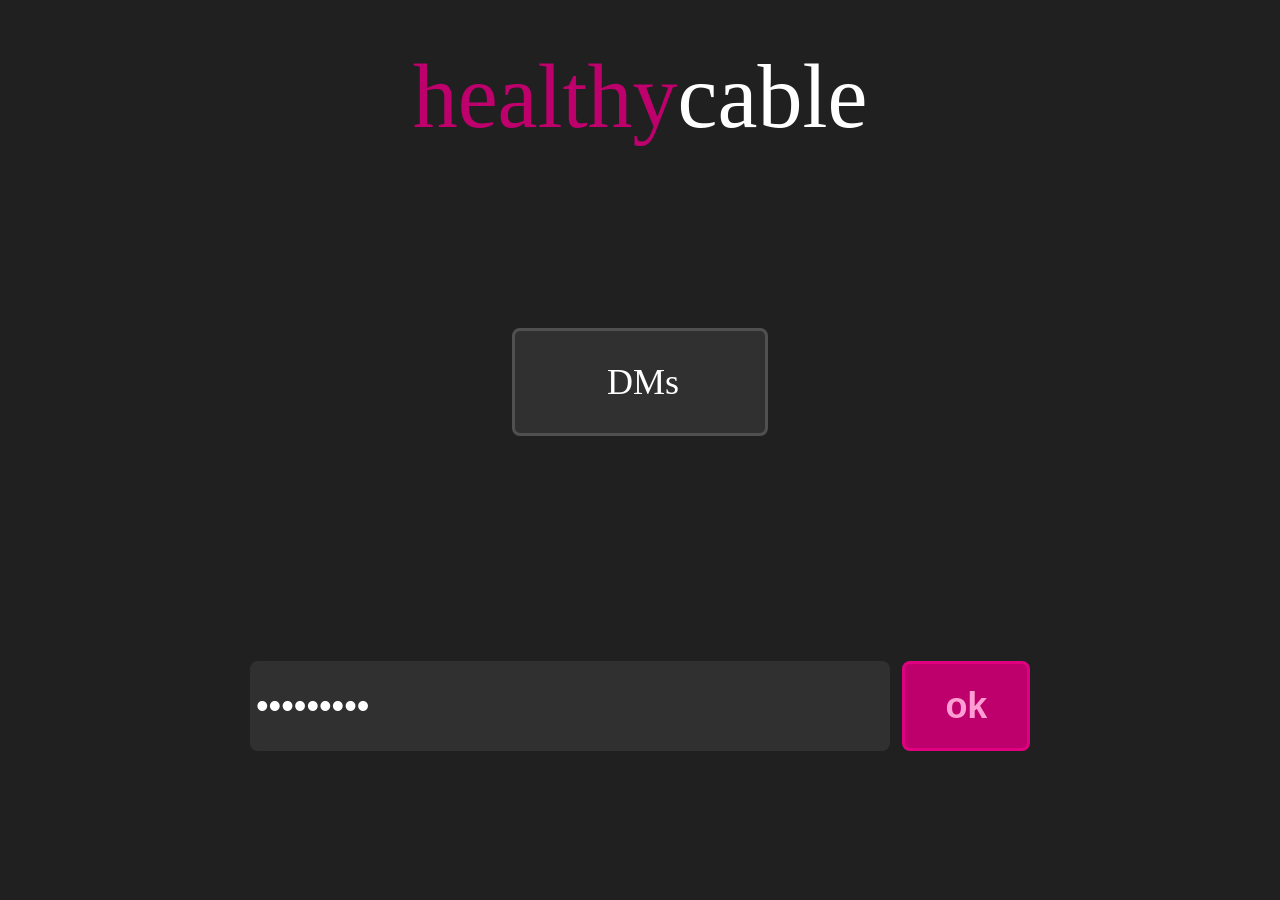
<file: templates/home.html>
<!DOCTYPE html>
<html lang="en">
    <head>
        <meta charset="UTF-8">
        <meta name="viewport" content="width=device-width, initial-scale=1.0, minumum-scale=1.0, maximum-scale=1.0">
        <title>healthycable</title>
        <link rel="stylesheet" href="/static/styles.css">
    </head>
    <body>
        <div class="wrap">
            <p id="title"><span>healthy</span>cable</p>
            <div id="dms" onclick="window.location.href = '/dms/'"><p>DMs</p></div>
            <div id="secret">
                <input type="password" placeholder="secret" id="field">
                <input type="button" value="ok" id="confirm" onclick="storeSecret()">
            </div>
        </div>
        <script>
            const secretInput = document.getElementById("field");

            secretInput.value = document.cookie.split("=")[1];

            function storeSecret() {
                document.cookie = "secret=" + secretInput.value + "; SameSite=Strict; max-age=31536000; Secure=true;"
                alert("stored secret");
            }
        </script>
    </body>
</html>
</file>
<file: static/styles.css>
* {
    margin: 0;
    padding: 0;
    box-sizing: border-box;
}

html {
    width: 100vw;
    height: 100vh;
    background-color: #202020;
    color: #ffffff;
}

body {
    width: 100vw;
    height: 100vh;
    overflow-y: scroll;
}

#error {
    font-size: 10vh;
    width: 100vw;
    text-align: center;
    margin-top: 40vh;
}

#error span {
    color: #bd006b;
}

.wrap {
    display: -webkit-box;
    -webkit-box-orient: vertical;
    width: 100vw;
    height: 100vh;
    padding: 5vh 0;
}

#title {
    font-size: 10vh;
    width: 100vw;
    text-align: center;
}

#title span {
    color: #bd006b;
}

#dms {
    display: -webkit-box;
    -webkit-box-align: center;
    width: 20vw;
    height: 12vh;
    background-color: #303030;
    border: 3px solid #505050;
    border-radius: 8px;
    font-size: 4vh;
    margin: 20vh auto 0 auto;
}

#dms p {
    width: 20vw;
    text-align: center;
}

#secret {
    display: -webkit-flex;
    -webkit-box-orient: vertical;
    width: 61vw;
    background-color: #202020;
    margin: 25vh auto 0 auto;
}

#secret #field {
    height: 10vh;
    width: 50vw;
    border: none;
    background-color: #303030;
    border-radius: 8px;
    outline: none;
    color: #ffffff;
    font-size: 4vh;
    padding: 0.5vh 0.5vw;
}

#secret #field:focus {
    border: 3px solid #505050;
}

#secret #confirm {
    height: 10vh;
    width: 10vw;
    margin-left: auto;
    border: 3px solid #e10080;
    background-color: #bd006b;
    border-radius: 8px;
    font-size: 4vh;
    font-weight: 900;
    color: #ff9dd4;
}

.dm-channel {
    display: -webkit-flex;
    -webkit-box-orient: vertical;
    width: 100vw;
    height: 12vh;
    background-color: #000000;
    padding: 1vh 1vw;
    margin-bottom: 1vh;
}

.dm-channel img {
    height: 10vh;
    border-radius: 50%;
    margin: auto 1vw auto 0;
}

.dm-channel p {
    font-size: 5vh;
    margin: auto 1vw auto 0;
}

.controls {
    display: -webkit-flex;
    width: 100vw;
    margin: 1vh 0;
    padding: 0 1vw;
}

.controls .control {
    display: -webkit-box;
    -webkit-box-align: center;
    height: 12vh;
    padding: 0 3vw;
    background-color: #303030;
    border: 3px solid #505050;
    border-radius: 8px;
    font-size: 4vh;
}

.controls .loadmore {
    margin: 0 auto;
}

#messages {
    display: -webkit-box;
    -webkit-box-orient: vertical;
    -webkit-box-direction: reverse;
    overflow-y: auto;
}

.message {
    width: 100vw;
    background-color: #000000;
    padding: 1vh 1vw;
    margin: 0.5vh 0;
}

.message .head {
    display: -webkit-flex;
    width: 100%;
    margin-bottom: 1vh;
}

.message .head .author {
    font-size: 4.5vh;
    width: 100%;
}

.message .head .author img {
    position: relative;
    top: 1vh;
    height: 6vh;
    border-radius: 50%;
    margin-right: 1vw;
}

.message .head .timestamp {
    font-size: 3.5vh;
    width: 100%;
    color: #c4c4c4;
    margin-left: auto;
    text-align: right;
    margin-top: 0.5vh;
}

.message .head .replyTo {
    display: -webkit-box;
    -webkit-box-align: center;
    -webkit-box-pack: center;
    width: 10vw;
    height: 6vh;
    background-color: #303030;
    border-radius: 8px;
    border: 3px solid #505050;
    font-size: 3vh;
    font-weight: 900;
    margin-left: 1vw;
    margin-top: 0.5vh;
}

.message .content {
    width: 100%;
}

.message .content .reply {
    margin-bottom: 1vh;
}

.message .content .reply img {
    position: relative;
    top: 0.5vh;
    height: 3.5vh;
    border-radius: 50%;
    margin-right: 0.5vw;
}

.message .content .reply i,
.message .content .reply span {
    font-size: 3.5vh;
    color: #c4c4c4;
}

.message .content .text {
    width: 100%;
    font-size: 4vh;
    text-wrap: wrap;
    word-wrap: break-word;
}

.message .content .attachments img {
    max-width: 150px;
    max-height: 150px;
}

.inputs {
    display: -webkit-flex;
    -webkit-box-orient: vertical;
    width: 100vw;
    background-color: #202020;
    padding: 2vh 1vw;
}

.inputs #textinput {
    height: 13vh;
    width: 85vw;
    border: none;
    background-color: #303030;
    border-radius: 8px;
    outline: none;
    color: #ffffff;
    font-size: 4vh;
    padding: 0.5vh 0.5vw;
}

.inputs #textinput:focus {
    border: 3px solid #505050;
    height: 30vh;
}

.inputs #send {
    height: 13vh;
    width: 12vw;
    margin-left: auto;
    border: 3px solid #e10080;
    background-color: #bd006b;
    border-radius: 8px;
    font-size: 5vh;
    font-weight: 900;
    color: #ff9dd4;
}

#bigimg-wrapper {
    display: -webkit-flex;
    -webkit-box-align: center;
}

#bigimg {
    display: none;
    position: relative;
    bottom: 0;
    max-width: 100%;
    max-height: 100%;
    margin: auto;
}
</file>
